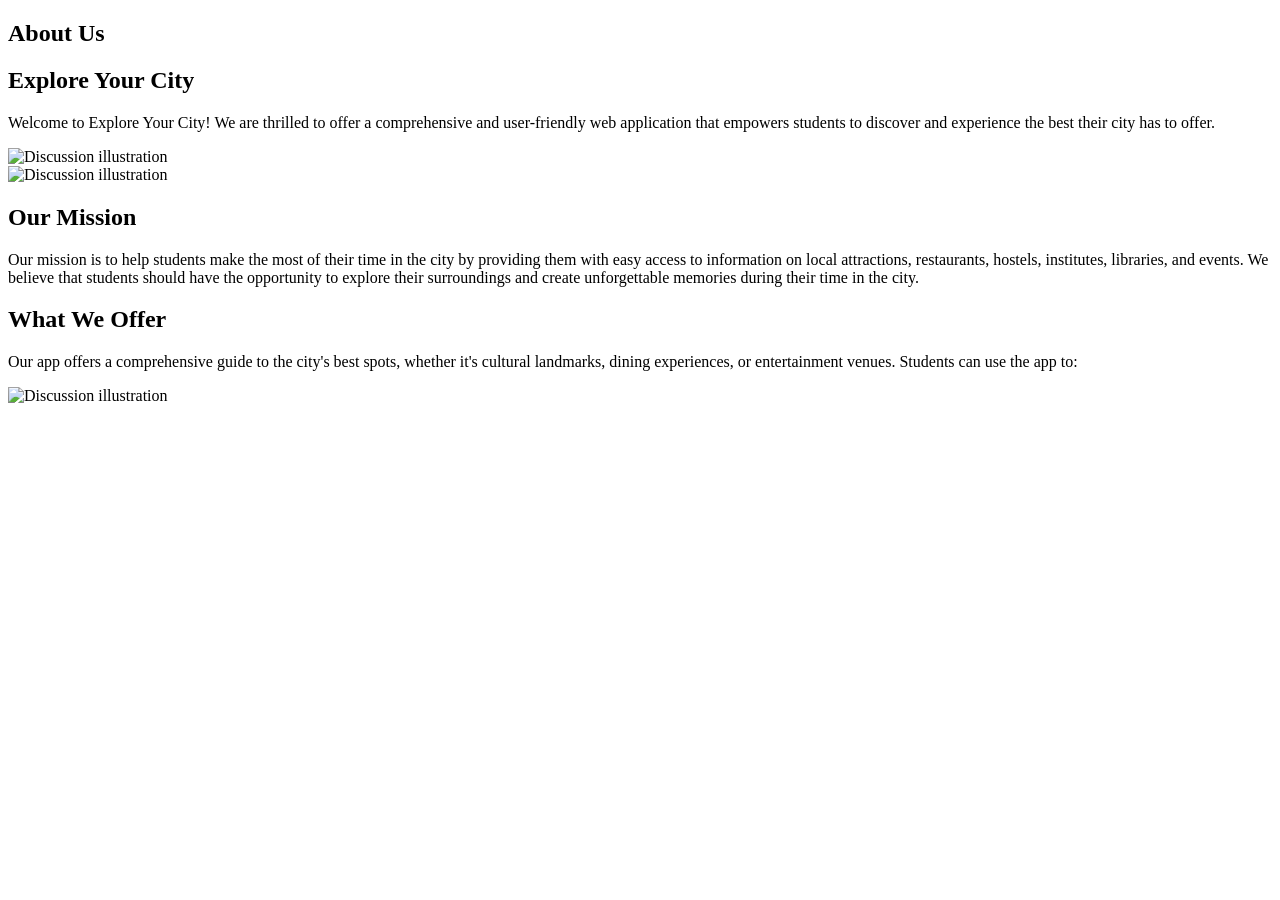
<file: src/main/resources/templates/about.html>
<!DOCTYPE html>
<html lang="en" xmlns:th="http://www.thymeleaf.org" th:replace="normal\base::layout(~{::section})">
<head>
    <meta charset="UTF-8">
    <title>About page</title>
</head>
<body>

    <section>
        <header>
            <h1>About Us</h1>
        </header>


        <div class="parent-container">
            <div class="container">
                <div class="left-side">
                    <h2>Explore Your City</h2>
                    <p>Welcome to Explore Your City! We are thrilled to offer a comprehensive and user-friendly
                        web application that empowers students to discover and experience the best their city
                        has to offer.</p>
                </div>
                <div class="right-side">
                    <img th:src="@{/img/image1.jpg}" alt="Discussion illustration">
                </div>
            </div>
            <div class="container">
                <div class="left-side-1">
                    <img th:src="@{/img/image2.jpg}" alt="Discussion illustration">
                </div>
                <div class="right-side-1">
                    <h2>Our Mission</h2>
                    <p>Our mission is to help students make the most of their time in the city by providing them
                        with easy access to information on local attractions, restaurants, hostels, institutes, libraries,
                        and events. We believe that students should have the opportunity to explore their surroundings
                        and create unforgettable memories during their time in the city.</p>
                </div>
            </div>


            <div class="container">
                <div class="left-side">
                    <h2>What We Offer</h2>
                    <p>Our app offers a comprehensive guide to the city's best spots, whether it's
                        cultural landmarks, dining experiences, or entertainment venues. Students can use the app to:</p>
                </div>
                <div class="right-side">
                    <img th:src="@{/img/image3.jpg}" alt="Discussion illustration">
                </div>
            </div>
            <link rel="stylesheet" th:href="@{/css/about.css}">
        </div>
    </section>

</body>
</html>
</file>
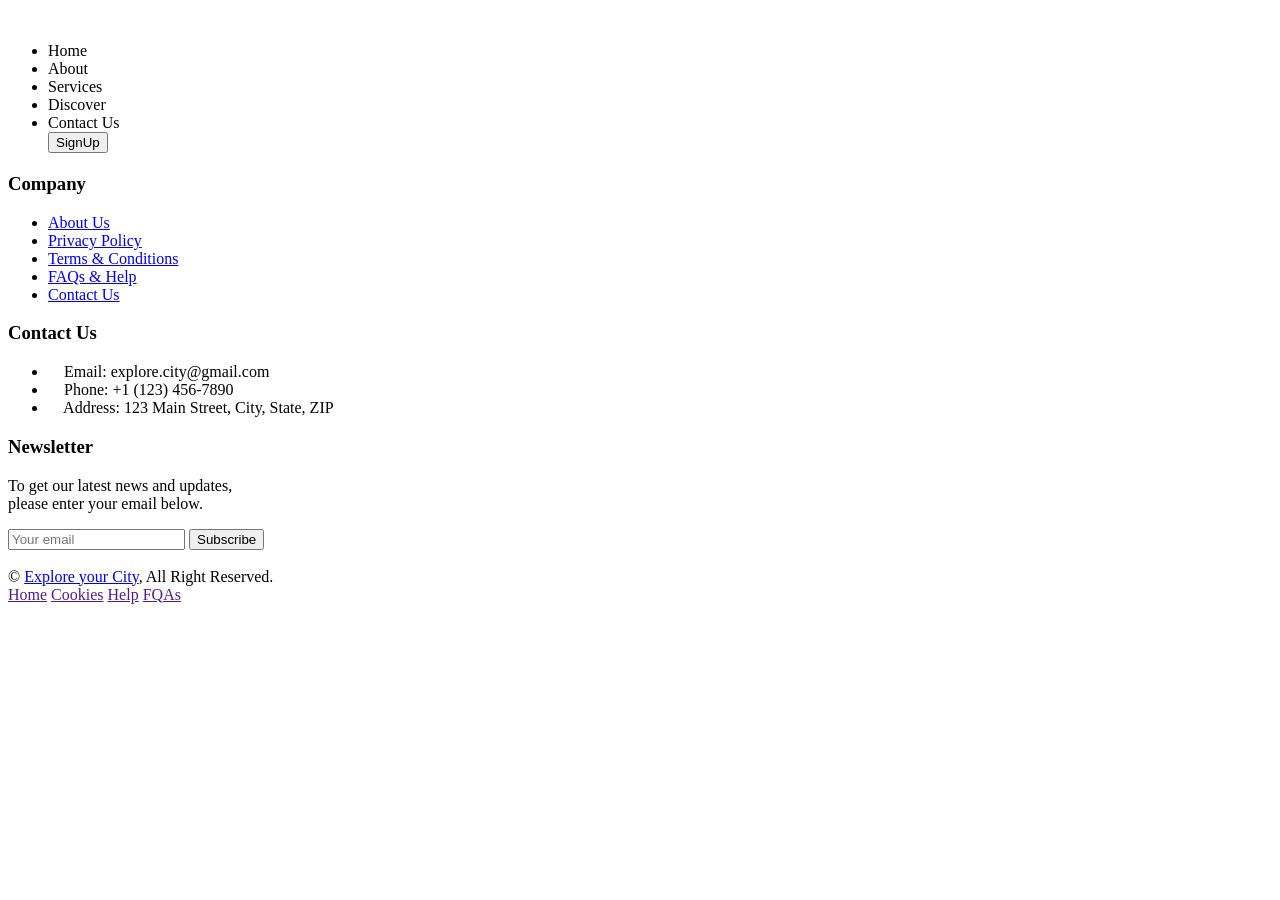
<file: src/main/resources/templates/base.html>
<!doctype html>
<html lang="en" xmlns:th="http://www.thymeleaf.org" th:fragment="layout(content)">
<head>
    <!-- Required meta tags -->
    <meta charset="utf-8">
    <meta name="viewport" content="width=device-width, initial-scale=1">

    <!-- Bootstrap CSS -->
<!--    <link href="https://cdn.jsdelivr.net/npm/bootstrap@5.0.2/dist/css/bootstrap.min.css" rel="stylesheet" integrity="sha384-EVSTQN3/azprG1Anm3QDgpJLIm9Nao0Yz1ztcQTwFspd3yD65VohhpuuCOmLASjC" crossorigin="anonymous">-->
    <link rel="icon" type="image/x-icon" th:href="@{img/explore-your-city-favicon-white.png}">
    <script src="https://cdnjs.cloudflare.com/ajax/libs/jquery/3.7.1/jquery.min.js" integrity="sha512-v2CJ7UaYy4JwqLDIrZUI/4hqeoQieOmAZNXBeQyjo21dadnwR+8ZaIJVT8EE2iyI61OV8e6M8PP2/4hpQINQ/g==" crossorigin="anonymous" referrerpolicy="no-referrer"></script>

    <!--    <script src="https://code.jquery.com/jquery-3.7.1.slim.min.js" integrity="sha256-kmHvs0B+OpCW5GVHUNjv9rOmY0IvSIRcf7zGUDTDQM8=" crossorigin="anonymous"></script>-->
    <link rel="stylesheet" th:href="@{/css/index.css}" >
    <link rel="stylesheet" th:href="@{/css/more.css}" >
    <title th:text="${title}" >Base html</title>
    <script th:src="@{/js/dropdown.js}"></script>
</head>
<body>

<!--navbar-->
<nav class="navbar">
    <img th:src="@{/img/explore-your-city-high-resolution-logo-transparent (2).png}">
    <ul class="navbar-nav">
        <li class="navbar-item"><a th:href="@{/index}">Home</a></li>
        <li class="navbar-item"><a th:href="@{/about}">About</a></li>
        <li class="navbar-item"><a th:href="@{/services}">Services</a></li>
        <li class="navbar-item"><a th:href="@{/discover}">Discover</a></li>
        <li class="navbar-item"><a th:href="@{/eyc/contactus}">Contact Us</a></li>
        <button type="button" class="signup-btn"><a th:href="@{/signup}">SignUp</a></button>
    </ul>
</nav>

<!--end of navbar-->

<div th:replace="${content}"></div>



<!--footer-->

<div class="footer-container" style="margin-top: 20px;">
    <div class="footer-section">
        <h3>Company</h3>
        <ul>
            <li><a href="#">About Us</a></li>
            <li><a href="#">Privacy Policy</a></li>
            <li><a href="#">Terms & Conditions</a></li>
            <li><a href="#">FAQs & Help</a></li>
            <li><a href="#">Contact Us</a></li>
        </ul>
    </div>
    <div class="footer-section">
        <h3>Contact Us</h3>
        <ul>
            <li><i class="fa fa-envelope me-3"></i>&nbsp&nbsp&nbsp Email: explore.city@gmail.com</li>
            <li><i class="fa fa-phone me-3"></i>&nbsp&nbsp&nbsp  Phone: +1 (123) 456-7890</li>
            <li><i class="fa fa-map-marker me-3"></i>&nbsp&nbsp&nbsp  Address: 123 Main Street, City, State, ZIP</li>
        </ul>
        <div class="footer-ids">
            <a class="footer-social" href=""><i class="fab fa-twitter"></i></a>
            <a class="footer-social" href=""><i class="fab fa-facebook-f"></i></a>
            <a class="footer-social" href=""><i class="fab fa-youtube"></i></a>
            <a class="footer-social" href=""><i class="fab fa-linkedin-in"></i></a>
        </div>
    </div>
    <div class="footer-section">
        <h3>Newsletter</h3>
        <p>To get our latest news and updates,</br> please enter your email below.</p>
        <div class="footer-newsletter" style="max-width: 400px;">
            <input class="footer-newsletter-input" type="text" placeholder="Your email">
            <button type="button" class="footer-newsletter-button">Subscribe</button>
        </div>
        <div class="footer-section">
            <div class="copyright">
                </br>
                &copy; <a class="border-bottom" href="#">Explore your City</a>, All Right Reserved.
                <div class="footer-menu">
                    <a href="">Home</a>
                    <a href="">Cookies</a>
                    <a href="">Help</a>
                    <a href="">FQAs</a>
                </div>
            </div>
        </div>
    </div>
</div>

<!--end of footer-->


<!-- Optional JavaScript; choose one of the two! -->

<!-- Option 1: Bootstrap Bundle with Popper -->
<!--<script src="https://cdn.jsdelivr.net/npm/bootstrap@5.0.2/dist/js/bootstrap.bundle.min.js" integrity="sha384-MrcW6ZMFYlzcLA8Nl+NtUVF0sA7MsXsP1UyJoMp4YLEuNSfAP+JcXn/tWtIaxVXM" crossorigin="anonymous"></script>-->

<!-- Option 2: Separate Popper and Bootstrap JS -->
<!--
<script src="https://cdn.jsdelivr.net/npm/@popperjs/core@2.9.2/dist/umd/popper.min.js" integrity="sha384-IQsoLXl5PILFhosVNubq5LC7Qb9DXgDA9i+tQ8Zj3iwWAwPtgFTxbJ8NT4GN1R8p" crossorigin="anonymous"></script>
<script src="https://cdn.jsdelivr.net/npm/bootstrap@5.0.2/dist/js/bootstrap.min.js" integrity="sha384-cVKIPhGWiC2Al4u+LWgxfKTRIcfu0JTxR+EQDz/bgldoEyl4H0zUF0QKbrJ0EcQF" crossorigin="anonymous"></script>
-->
</body>
</html>
</file>
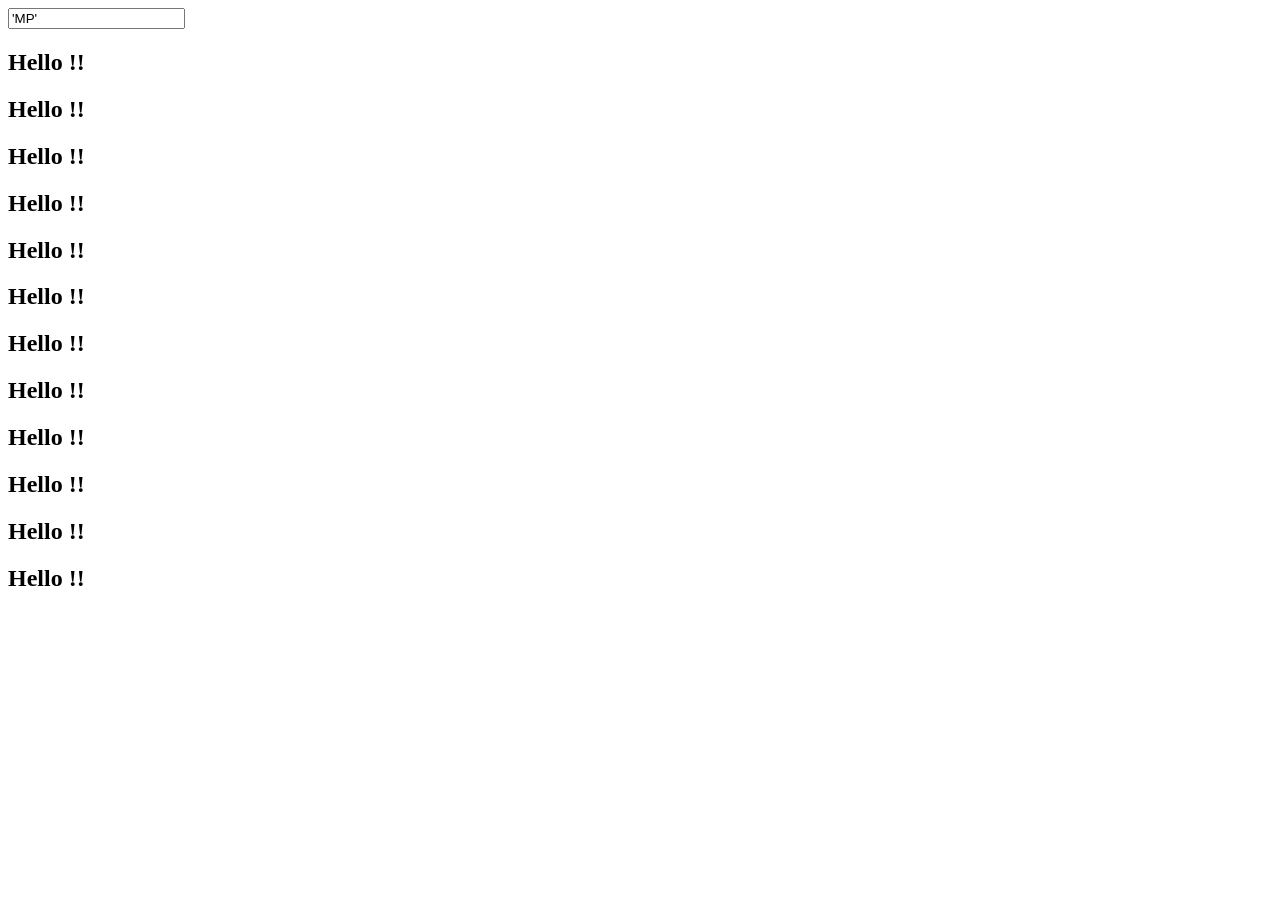
<file: src/main/resources/templates/check.html>
<!DOCTYPE html>
<html lang="en" xmlns:th="http://www.thymeleaf.org" th:replace="root::filter(~{::section})">
<input name="stateCodeFilter" value="'MP'">
<head>
    <meta charset="UTF-8">
    <title>Title</title>
</head>
<body>
    <section>
        <h1>Hello !!</h1>
        <h1>Hello !!</h1>
        <h1>Hello !!</h1>
        <h1>Hello !!</h1>
        <h1>Hello !!</h1>
        <h1>Hello !!</h1>
        <h1>Hello !!</h1>
        <h1>Hello !!</h1>
        <h1>Hello !!</h1>
        <h1>Hello !!</h1>
        <h1>Hello !!</h1>
        <h1>Hello !!</h1>

<!--        <div class="institutes-details" th:each="u : ${institutes}">-->
<!--            <div class="institutes-info">-->
<!--                <h2 th:text="${u.name}">Indore Institute of Science and Technology</h2>-->
<!--                <p th:text="${u.address}">Address: Rau - Pithampur Rd, Opposite Indian Institute of Management, Rau, Indore, Madhya Pradesh 453331</p>-->
<!--                <p th:text="${u.city}">Contact No: 1800 103 3069</p>-->
<!--                <p th:text="${u.timing}">Visiting Hours: 9:00 AM - 5:00 PM</p>-->
<!--                <p th:text="${u.ratings}">Rating: ★★★★☆</p>-->
<!--                <a href="https://indoreinstitute.com/" target="_blank">Official Website</a>-->
<!--            </div>-->
<!--            <br>-->
<!--            <hr>-->
<!--        </div>-->
        <div th:each="stateCodeFilter:'MP'">
            <div th:replace="root::institutes-table(${institutes},${stateCodeFilter})"></div>
        </div>




<!--        <table class="table">-->
<!--            <tr th:each="u, rowStat:${institutes.?[state== 'MP']}"  >-->
<!--                <td th:text="${rowStat.count}"></td>-->
<!--                <td th:text="*{name}"></td>-->
<!--                <td th:text="${u.name}"></td>-->
<!--            </tr>-->
<!--        </table>-->
        <script th:inline="javascript">
            var uni:[[${institutes}]]
        </script>
    </section>

</body>
</html>
</file>
